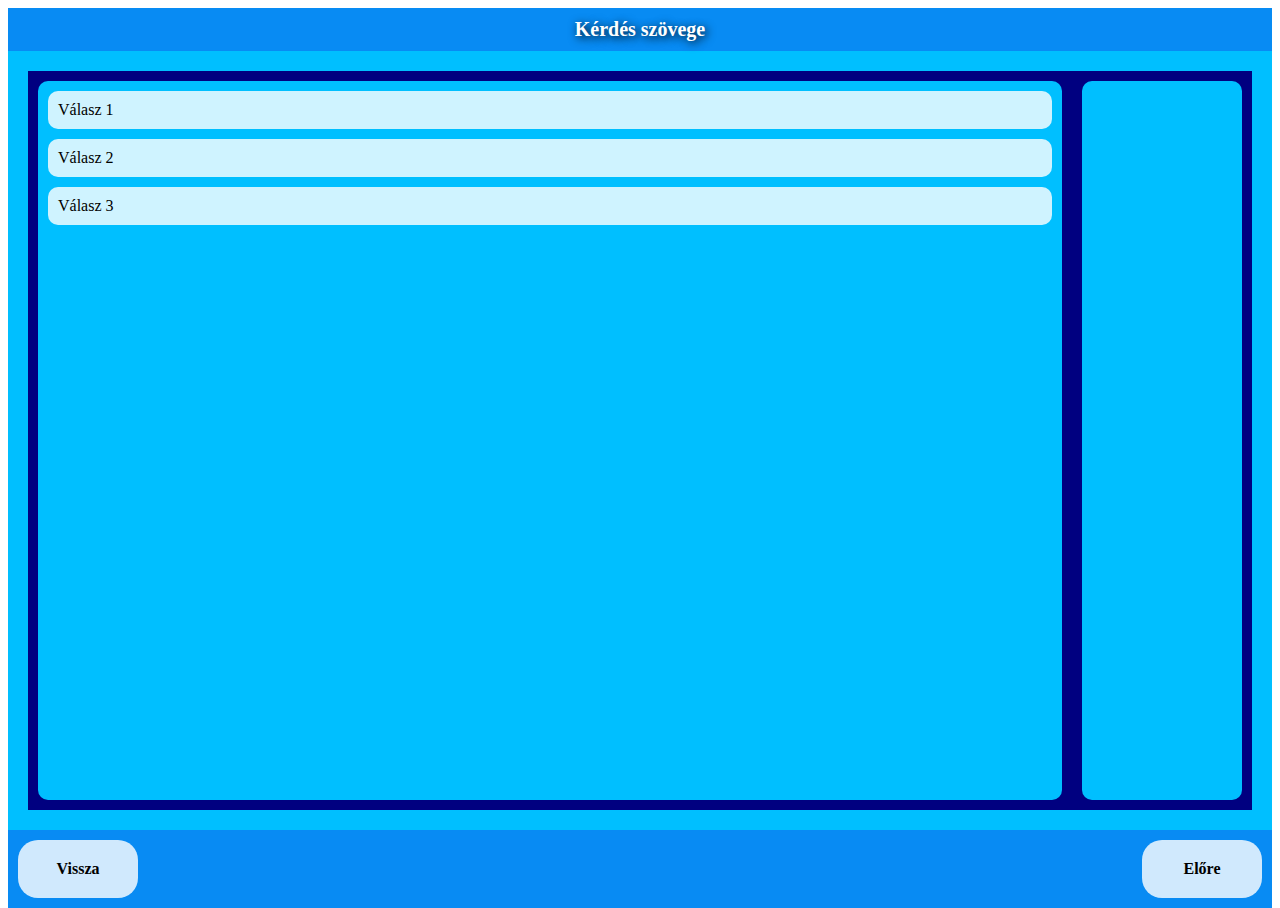
<file: HajosTeszt/HajosTeszt/wwwroot/hajo.html>
﻿<!DOCTYPE html>
<head>
    <meta charset="utf-8" />
    <meta name="viewport" content="width=device-width, initial-scale=1.0">
    <title>Hajósteszt</title>
    <script src="Hetedik.js"></script>
    <link href="hajo.css" rel="stylesheet">
    <style>
    </style>
</head>
<body>
    <div id="külső">
        <div id="kérdés_szöveg">
            Kérdés szövege
        </div>

        <div id="középső">
            <div id="válaszok">
                <div id="válasz1" class="válasz kattintható">Válasz 1</div>
                <div id="válasz2" class="válasz kattintható">Válasz 2</div>
                <div id="válasz3" class="válasz kattintható">Válasz 3</div>
            </div>
            <div id="kép">
                <img id="kép1">
            </div>
        </div>
        <div id="vezérlő">
            <div id="vissza" class="vissza gomb kattintható">Vissza</div>
            <div id="előre" class="előre gomb kattintható">Előre</div>
        </div>
    </div>
</body>
</file>
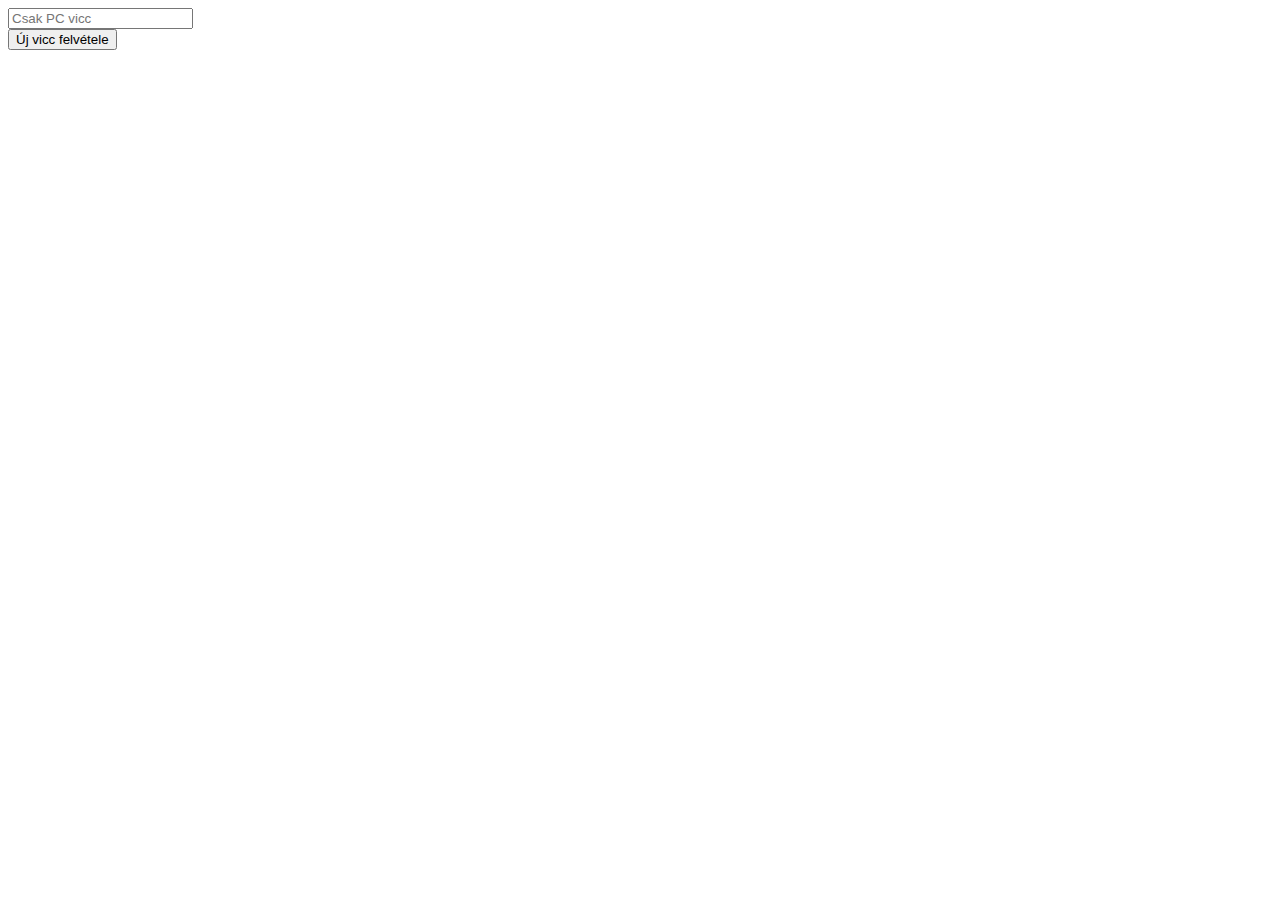
<file: HajosTeszt/HajosTeszt/wwwroot/jokes.html>
﻿<!DOCTYPE html>
<html>
<head>
    <meta charset="utf-8" />
    <title></title>
</head>
<body>
    <form>
        <div id="jokeList"></div>
        <div>
            <input id="jokeText" type="text" placeholder="Csak PC vicc" />
        </div>
        <button id="addButton">Új vicc felvétele</button>
    </form>
    <script>
        document.getElementById("addButton").addEventListener("click", () => {

            //Ezt az objektumot fogjuk átküldeni
            let data = {
                jokeText: document.getElementById("jokeText").value
            }


            fetch("api/jokes",
                {
                    method: 'POST',
                    headers: {
                        'Content-Type': 'application/json'
                    },
                    body: JSON.stringify(data)
                }).then(x => {
                    if (x.ok) {
                        alert("Siker");

                    }
                    else {
                        alert("Kudarc");
                    }
                });
    </script>
</body>
</html>
</file>
<file: HajosTeszt/HajosTeszt/wwwroot/hajo.css>
﻿html, body {
    height: 100%;
}

#külső {
    height: 100%;
    display: flex;
    flex-direction: column;
    background-color: deepskyblue;
}

#kérdés_szöveg {
    background-color: #088bf3;
    font-weight: bold;
    color: white;
    text-shadow: black 2px 2px 10px;
    text-align: center;
    font-size: 20px;
    padding: 10px;
}

#középső {
    display: flex;
    flex-direction: row;
    flex-grow: 1;
    margin: 20px;
    background-color: navy;
}

#válaszok {
    flex-grow: 1;
    flex-shrink: 1;
    background-color: #00bfff;
    border-radius: 10px;
    margin: 10px;
}

#vezérlő {
    display: flex;
    flex-direction: row;
    justify-content: space-between;
    background-color: #088bf3;
}

#kép {
    overflow: hidden;
    flex-shrink: 0;
    flex-shrink: 0;
    background-color: deepskyblue;
    border-radius: 10px;
    margin: 10px;
    padding: 5px;
    min-width: 150px;
}

.gomb {
    margin: 10px;
    padding: 20px;
    width: 80px;
    text-align: center;
    border-radius: 20px;
    font-weight: bolder;
}

.vissza {
    background-color: #ffffffcf;
}

.előre {
    background-color: #ffffffcf;
}

.válasz {
    background-color: #ffffffcf;
    padding: 10px;
    margin: 10px;
    border-radius: 10px;
}

.kattintható:hover {
    background-color: transparent;
    box-shadow: black 0px 2px 10px;
    color: white;
}
</file>
